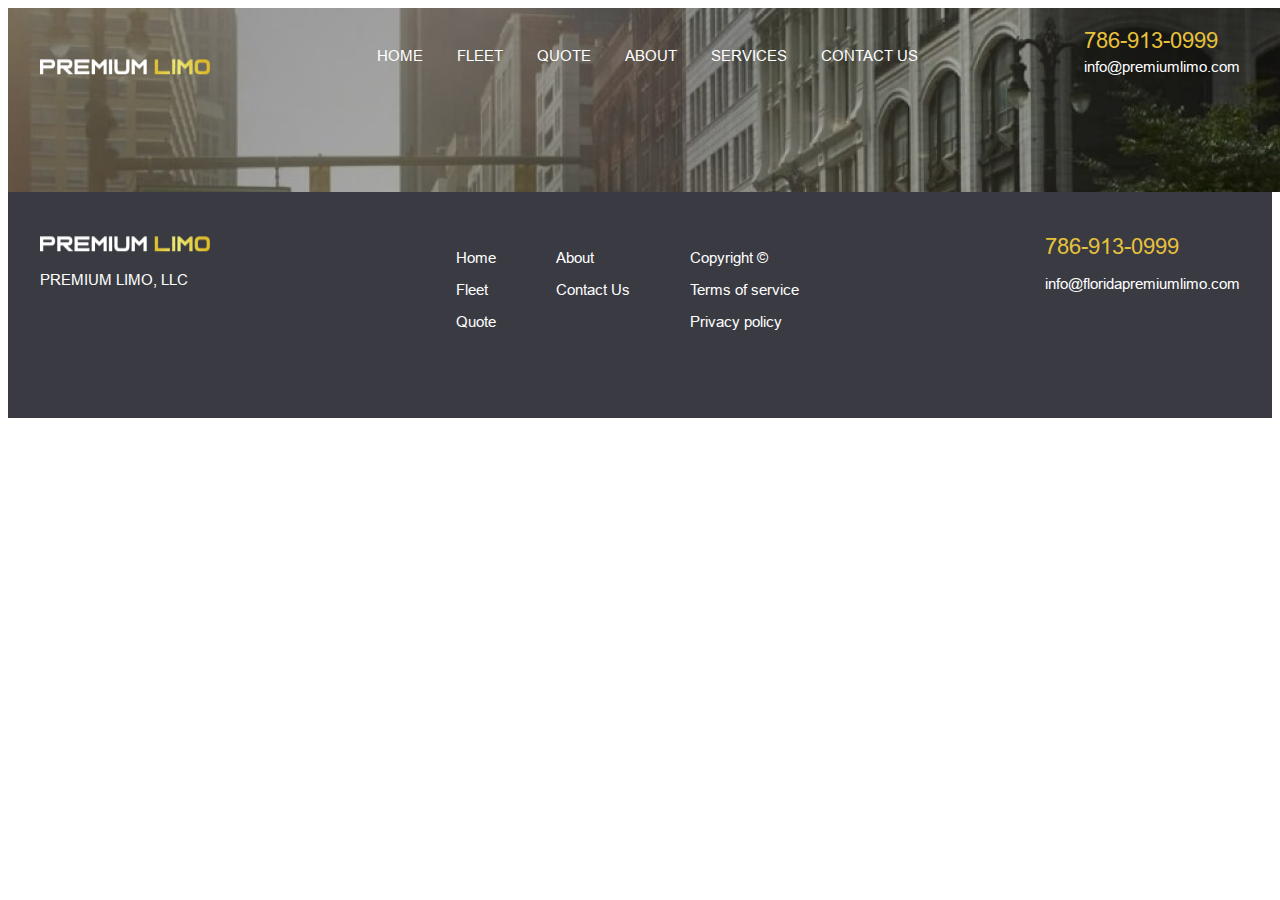
<file: index.html>
<!DOCTYPE html>
<html lang="en">

<head>
  <meta charset="UTF-8">
  <link rel="icon" href="/favicon.ico">
  <meta name="viewport" content="width=device-width, initial-scale=1.0">
  <title>Premium Limo</title>
  <script type="module" src="assets/app-deurCzEs.js"></script>
  <link rel="stylesheet" href="assets/mystyle.css">
</head>

<body>
  <div id="app" data-server-rendered="true"><!--[--><!--[-->
    <div class="header_bg desktop" style="--2b8b0ad8:859px;" data-v-28f15cf4=""><img src="images/hero.jpg"
        data-v-28f15cf4=""></div>
    <header class="app_header desktop" style="--2b8b0ad8:859px;" data-v-28f15cf4="">
      <div class="header_toolbar" data-v-28f15cf4="">
        <div class="app_logo" data-v-28f15cf4=""><img src="images/logo1.png" data-v-28f15cf4=""></div>
        <nav class="app_nav arial_text" data-v-28f15cf4=""><!--[-->
          <p data-v-28f15cf4=""><a href="index.html" class="app_nav__link active" data-v-28f15cf4="">Home</a></p>
          <p data-v-28f15cf4=""><a href="fleet.html" class="app_nav__link" data-v-28f15cf4="">Fleet</a></p>
          <p data-v-28f15cf4=""><a href="quote.html" class="app_nav__link" data-v-28f15cf4="">Quote</a></p>
          <p data-v-28f15cf4=""><a href="about.html" class="app_nav__link" data-v-28f15cf4="">About</a></p>
          <p data-v-28f15cf4=""><a href="services.html" class="app_nav__link" data-v-28f15cf4="">Services</a></p>
          <p data-v-28f15cf4=""><a href="contact-us.html" class="app_nav__link" data-v-28f15cf4="">Contact Us</a></p>
          <!--]-->
        </nav>
        <div class="contact_header arial_text" data-v-28f15cf4="">
          <p data-v-28f15cf4="">786-913-0999</p>
          <p data-v-28f15cf4="">info@premiumlimo.com</p>
        </div>
      </div>
      <div class="app_hero" data-v-28f15cf4="" data-v-ad088ea8="">
        <div class="hero_text" data-v-ad088ea8="">
          <h3 class="arial_text hero_title" data-v-ad088ea8=""><span class="cas_text" data-v-ad088ea8="">Premium</span>
            Transportation Services </h3>
          <p class="stolzl_mid inner_text" data-v-ad088ea8="">Get a Quote</p>
          <div class="text_div" data-v-ad088ea8=""></div>
          <p class="stolzl_mid inner_text" data-v-ad088ea8="">Learn More</p>
          <div class="text_div" data-v-ad088ea8=""></div>
        </div>
      </div>
    </header><!--]--><!--[-->
    <header class="app_header mobile" data-v-cbff7471="">
      <div class="drawer_icon" data-v-cbff7471=""><svg xmlns="http://www.w3.org/2000/svg" height="24px"
          viewBox="0 0 24 24" width="24px" fill="#000000" data-v-cbff7471="">
          <path d="M0 0h24v24H0z" fill="none" data-v-cbff7471=""></path>
          <path d="M3 18h18v-2H3v2zm0-5h18v-2H3v2zm0-7v2h18V6H3z" data-v-cbff7471=""></path>
        </svg></div>
      <div data-v-cbff7471=""><img class="app_logo" src="images/logo1.png" data-v-cbff7471=""></div>
    </header><!----><!--]-->
    <main>
      <div class="app_hero mobile" data-v-ad088ea8="">
        <div class="hero_text" data-v-ad088ea8="">
          <h3 class="arial_text hero_title" data-v-ad088ea8=""><span class="cas_text" data-v-ad088ea8="">Premium</span>
            Transportation Services </h3>
          <p class="stolzl_mid inner_text" data-v-ad088ea8="">Get a Quote</p>
          <div class="text_div" data-v-ad088ea8=""></div>
          <p class="stolzl_mid inner_text" data-v-ad088ea8="">Learn More</p>
          <div class="text_div" data-v-ad088ea8=""></div>
        </div>
      </div>
      <div class="section1 cas_text">
        <div class="section_container">
          <div class="column">
            <h4 class="sub_text">WE OFFER YOU AN EXCLUSIVE, EXECUTIVE EXPERIENCE</h4>
            <h2 class="head_text">WITH THE MOST SUITABLE RATES AND EXCEPTIONAL SERVICE</h2>
          </div>
          <div class="info_img"><img src="images/info1.png"></div>
        </div>
        <div class="section_container reverse_section">
          <div class="info_img"><img src="images/info2.png"></div>
          <div class="column">
            <p class="info stolzl_book"><span class="info_header stolzl_mid">TRUSTED, PREMIUM SERVICE with PREMIUM NEW
                CARS.</span><br> When it comes to choosing an excotic car we provide you with first class service.
              FLORIDA PREMIUM LIMO provides exceptional customer service and cost-effective on the finest quality, and
              elite brand fleet. We offer appropriate prices on all Premium cars. </p>
            <div class="quoter">
              <p class="stolzl_mid inner_text">Get a Quote</p>
              <div class="text_div"></div>
              <p class="stolzl_mid inner_text">Learn More</p>
              <div class="text_div"></div>
            </div>
          </div>
        </div>
      </div>
      <div class="section2" data-v-e1d763df="">
        <h3 class="section_header cas_text" data-v-e1d763df="">Our Services</h3>
        <div class="service_list" data-v-e1d763df="">
          <div class="service_box" data-v-e1d763df="">
            <p class="service_item stolzl_mid" data-v-e1d763df="">Airport limo service</p>
            <p class="service_item stolzl_mid" data-v-e1d763df="">Private transportation</p>
            <p class="service_item stolzl_mid" data-v-e1d763df="">Corporate transportation service</p>
          </div>
          <div class="service_box" data-v-e1d763df="">
            <p class="service_item stolzl_mid" data-v-e1d763df="">Hourly and daily service</p>
            <p class="service_item stolzl_mid" data-v-e1d763df="">Long distance service</p>
            <p class="service_item stolzl_mid" data-v-e1d763df="">14 passengers van service</p>
          </div>
          <div class="service_box" data-v-e1d763df="">
            <p class="service_item stolzl_mid" data-v-e1d763df="">Female drive service</p>
            <p class="service_item stolzl_mid" data-v-e1d763df="">Orlando — Miami limo service</p>
            <p class="service_item stolzl_mid" data-v-e1d763df="">Miami — Key West Transportation Service</p>
          </div>
        </div>
      </div>
      <div class="section3" data-v-08c3835b="">
        <div class="section_container" data-v-08c3835b="">
          <div class="column" data-v-08c3835b="">
            <h4 class="head_text cas_text" data-v-08c3835b="">PROFESSIONAL CHAUFFEUR</h4>
            <p class="info stolzl_book" data-v-08c3835b=""> Renting a chauffeur driven car can give your journey an
              ultimate upgrade, whether you’re traveling for business or pleasure. </p>
            <div class="quoter" data-v-08c3835b="">
              <p class="stolzl_mid inner_text" data-v-08c3835b="">Get a Quote</p>
              <div class="text_div" data-v-08c3835b=""></div>
              <p class="stolzl_mid inner_text" data-v-08c3835b="">Learn More</p>
              <div class="text_div" data-v-08c3835b=""></div>
            </div>
          </div>
          <div class="info_img" data-v-08c3835b=""><img src="images/feature1.png" data-v-08c3835b=""></div>
        </div>
        <div class="section_container reverse_section" data-v-08c3835b="">
          <div class="info_img" data-v-08c3835b=""><img src="images/feature2.png" data-v-08c3835b=""></div>
          <div class="column" data-v-08c3835b="">
            <h4 class="head_text cas_text" data-v-08c3835b="">PREMIUM COMFORT</h4>
            <p class="info stolzl_book" data-v-08c3835b=""> There is no expectation left unfulfilled. With unmatched
              interior, prestige and extraordinary amenities our premium black cars are equipped with a variety of
              available options. FLORIDA PREMIUM LIMO has luxurious leather interiors. Additional features include a CD
              Sound System, Flat Screen TV &amp; DVD and tinted windows for privacy. </p>
            <div class="quoter" data-v-08c3835b="">
              <p class="stolzl_mid inner_text" data-v-08c3835b="">Get a Quote</p>
              <div class="text_div" data-v-08c3835b=""></div>
              <p class="stolzl_mid inner_text" data-v-08c3835b="">Learn More</p>
              <div class="text_div" data-v-08c3835b=""></div>
            </div>
          </div>
        </div>
      </div>
      <div class="section4" data-v-e67e0b26="">
        <h3 class="cas_text head_text" data-v-e67e0b26="">PASSENGER SAFETY IS OUR PRIORITY</h3>
        <p class="stolzl_book info" data-v-e67e0b26="">We always have clean vehicles and we are taking extra steps to
          make sure that all interior surfaces are being thoroughly cleaned with proper sanitization. All our drivers
          wear masks and each car has hand sanitizer.</p>
      </div>
    </main><!--[-->
    <div class="app_footer__bg" data-v-470f6b26=""></div>
    <div class="app_footer" data-v-470f6b26="">
      <div class="app_footer__inner" data-v-470f6b26="">
        <div class="logo_side" data-v-470f6b26=""><img src="images/logo1.png" data-v-470f6b26="">
          <p class="arial_text" data-v-470f6b26="">PREMIUM LIMO, LLC</p>
        </div>
        <div class="footer_links" data-v-470f6b26="">
          <p class="fl" data-v-470f6b26="">Home</p>
          <p class="fl" data-v-470f6b26="">Fleet</p>
          <p class="fl" data-v-470f6b26="">Quote</p>
        </div>
        <div class="footer_links" data-v-470f6b26="">
          <p class="fl" data-v-470f6b26="">About</p>
          <p class="fl" data-v-470f6b26="">Contact Us</p>
        </div>
        <div class="footer_links" data-v-470f6b26="">
          <p class="fl" data-v-470f6b26="">Copyright ©</p>
          <p class="fl" data-v-470f6b26="">Terms of service</p>
          <p class="fl" data-v-470f6b26="">Privacy policy</p>
        </div>
        <div class="footer_links footer_contact" data-v-470f6b26="">
          <p class="fl" data-v-470f6b26="">786-913-0999</p>
          <p class="fl" data-v-470f6b26="">info@floridapremiumlimo.com</p>
        </div>
      </div>
    </div><!--]--><!--]-->
  </div>


</body>

</html>
</file>
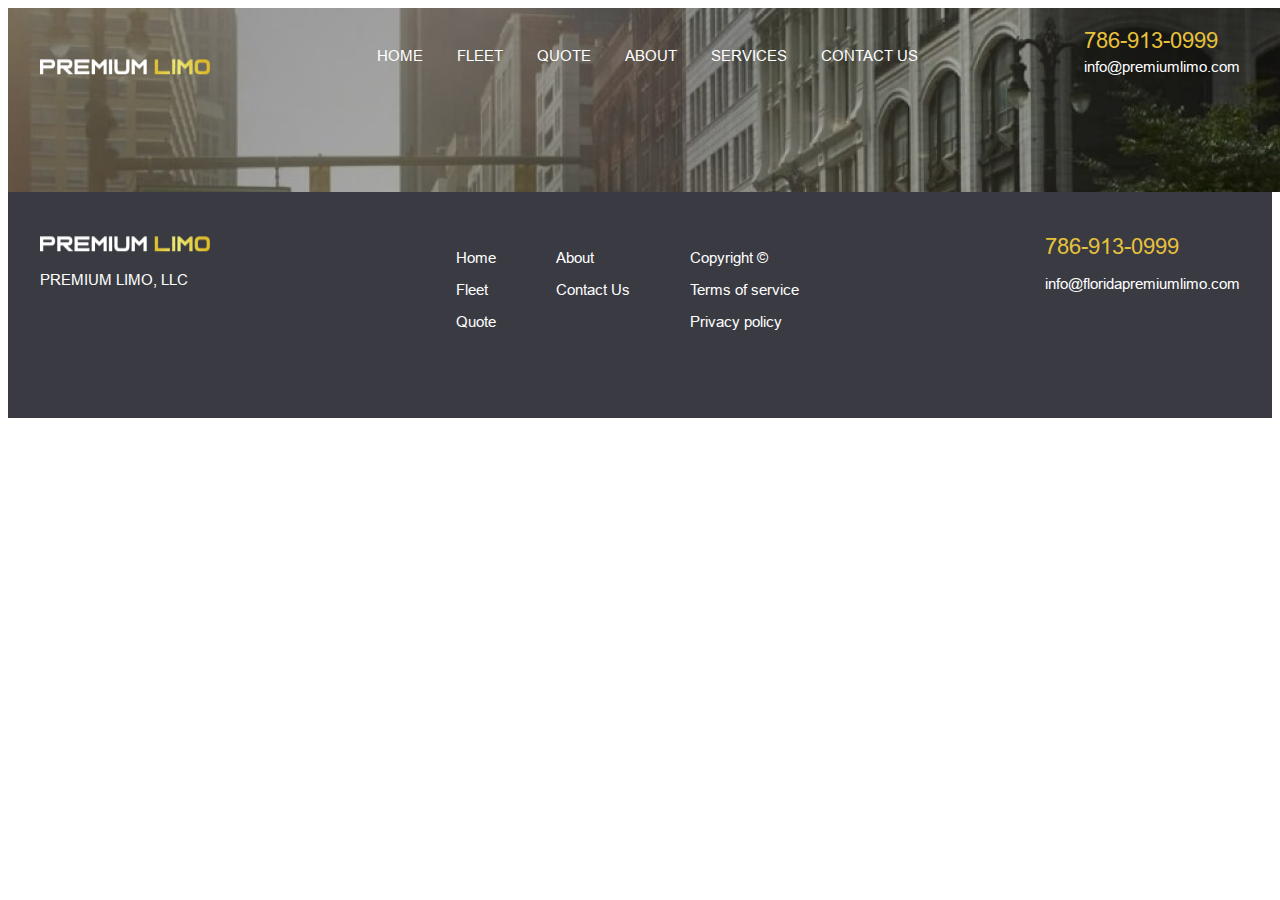
<file: about.html>
<!DOCTYPE html>
<html lang="en">

<head>
  <meta charset="UTF-8">
  <link rel="icon" href="/favicon.ico">
  <meta name="viewport" content="width=device-width, initial-scale=1.0">
  <title>Premium Limo</title>
  <script type="module" src="assets/app-deurCzEs.js"></script>
  <link rel="stylesheet" href="assets/mystyle.css">
</head>

<body>
  <div id="app" data-server-rendered="true"><!--[--><!--[-->
    <div class="header_bg desktop" style="--2b8b0ad8:184.31px;" data-v-28f15cf4=""><img src="images/hero.jpg"
        data-v-28f15cf4=""></div>
    <header class="app_header desktop shortened_header" style="--2b8b0ad8:184.31px;" data-v-28f15cf4="">
      <div class="header_toolbar" data-v-28f15cf4="">
        <div class="app_logo" data-v-28f15cf4=""><img src="images/logo1.png" data-v-28f15cf4=""></div>
        <nav class="app_nav arial_text" data-v-28f15cf4=""><!--[-->
          <p data-v-28f15cf4=""><a href="index.html" class="app_nav__link active" data-v-28f15cf4="">Home</a></p>
          <p data-v-28f15cf4=""><a href="fleet.html" class="app_nav__link" data-v-28f15cf4="">Fleet</a></p>
          <p data-v-28f15cf4=""><a href="quote.html" class="app_nav__link" data-v-28f15cf4="">Quote</a></p>
          <p data-v-28f15cf4=""><a href="about.html" class="app_nav__link" data-v-28f15cf4="">About</a></p>
          <p data-v-28f15cf4=""><a href="services.html" class="app_nav__link" data-v-28f15cf4="">Services</a></p>
          <p data-v-28f15cf4=""><a href="contact-us.html" class="app_nav__link" data-v-28f15cf4="">Contact Us</a></p>
          <!--]-->
        </nav>
        <div class="contact_header arial_text" data-v-28f15cf4="">
          <p data-v-28f15cf4="">786-913-0999</p>
          <p data-v-28f15cf4="">info@premiumlimo.com</p>
        </div>
      </div><!---->
    </header><!--]--><!--[-->
    <header class="app_header mobile" data-v-cbff7471="">
      <div class="drawer_icon" data-v-cbff7471=""><svg xmlns="http://www.w3.org/2000/svg" height="24px"
          viewBox="0 0 24 24" width="24px" fill="#000000" data-v-cbff7471="">
          <path d="M0 0h24v24H0z" fill="none" data-v-cbff7471=""></path>
          <path d="M3 18h18v-2H3v2zm0-5h18v-2H3v2zm0-7v2h18V6H3z" data-v-cbff7471=""></path>
        </svg></div>
      <div data-v-cbff7471=""><img class="app_logo" src="/images/logo1.png" data-v-cbff7471=""></div>
    </header><!----><!--]--><!--[-->
    <h4 class="app_bread cas_text" data-v-5146871e=""><span data-v-5146871e="">main /</span> about</h4>
    <div class="app_page" data-v-5146871e="">
      <h3 class="page_title cas_text" data-v-5146871e="">ABOUT US</h3>
      <div class="about_content" data-v-5146871e="">
        <p class="info" data-v-5146871e=""> At Limo Premium, we are dedicated to providing unparalleled luxury
          transportation services that redefine elegance and comfort. With a commitment to excellence and a passion for
          hospitality, we strive to exceed the expectations of our discerning clientele on every journey. </p>
        <h3 class="cas_text sub_text" data-v-5146871e="">Our Story</h3>
        <p class="info" data-v-5146871e=""> Established with a vision to elevate the standards of transportation, Limo
          Premium began its journey with a focus on delivering exceptional service and attention to detail. Since our
          inception, we have steadily grown to become a trusted name in the industry, known for our reliability,
          professionalism, and dedication to customer satisfaction. </p>
        <h3 class="cas_text sub_text" data-v-5146871e="">Our Mission</h3>
        <p class="info" data-v-5146871e=""> Our mission at Limo Premium is simple: to provide our clients with a
          seamless and memorable transportation experience that reflects sophistication, luxury, and style. We aim to be
          more than just a transportation provider; we aspire to be your trusted partner in every journey, ensuring
          comfort, convenience, and peace of mind at every turn. </p>
        <h3 class="cas_text sub_text" data-v-5146871e="">What Sets Us Apart</h3>
        <p class="info" data-v-5146871e=""> At Limo Premium, we differentiate ourselves through our unwavering
          commitment to excellence in every aspect of our service. From our meticulously maintained fleet of luxury
          vehicles to our team of experienced chauffeurs and dedicated customer support, we prioritize quality, safety,
          and customer satisfaction above all else. </p>
        <h3 class="cas_text sub_text" data-v-5146871e="">Our Services</h3>
        <p class="info" data-v-5146871e=""> Whether you're traveling for business or pleasure, Limo Premium offers a
          comprehensive range of transportation solutions tailored to meet your needs. From airport transfers and
          corporate events to weddings, special occasions, and leisure travel, we provide personalized service designed
          to exceed your expectations. </p>
        <h3 class="cas_text sub_text" data-v-5146871e="">Why Choose Limo Premium</h3>
        <ul class="info" data-v-5146871e="">
          <li data-v-5146871e=""> Luxurious Fleet: Our fleet features a diverse selection of luxury vehicles,
            meticulously maintained to ensure comfort, style, and reliability. </li>
          <li data-v-5146871e=""> Professional Chauffeurs: Our experienced chauffeurs are highly trained, courteous, and
            dedicated to providing a seamless and enjoyable travel experience. </li>
          <li data-v-5146871e=""> Personalized Service: We understand that every journey is unique, which is why we
            tailor our services to meet your specific requirements, preferences, and schedules. </li>
          <li data-v-5146871e=""> 24/7 Support: Our dedicated customer support team is available around the clock to
            assist you with any inquiries, reservations, or special requests. </li>
        </ul>
        <h3 class="cas_text sub_text" data-v-5146871e="">Experience the Difference</h3>
        <p class="info" data-v-5146871e=""> Discover the luxury and convenience of traveling with Limo Premium. Whether
          you're planning a business trip, special event, or leisure getaway, let us take care of your transportation
          needs with unmatched style, elegance, and professionalism. <br data-v-5146871e="">Contact us today to
          experience the Limo Premium difference and elevate your travel experience to new heights of luxury and
          comfort. </p>
      </div>
    </div><!--]--><!--[-->
    <div class="app_footer__bg" data-v-470f6b26=""></div>
    <div class="app_footer" data-v-470f6b26="">
      <div class="app_footer__inner" data-v-470f6b26="">
        <div class="logo_side" data-v-470f6b26=""><img src="/images/logo1.png" data-v-470f6b26="">
          <p class="arial_text" data-v-470f6b26="">PREMIUM LIMO, LLC</p>
        </div>
        <div class="footer_links" data-v-470f6b26="">
          <p class="fl" data-v-470f6b26="">Home</p>
          <p class="fl" data-v-470f6b26="">Fleet</p>
          <p class="fl" data-v-470f6b26="">Quote</p>
        </div>
        <div class="footer_links" data-v-470f6b26="">
          <p class="fl" data-v-470f6b26="">About</p>
          <p class="fl" data-v-470f6b26="">Contact Us</p>
        </div>
        <div class="footer_links" data-v-470f6b26="">
          <p class="fl" data-v-470f6b26="">Copyright ©</p>
          <p class="fl" data-v-470f6b26="">Terms of service</p>
          <p class="fl" data-v-470f6b26="">Privacy policy</p>
        </div>
        <div class="footer_links footer_contact" data-v-470f6b26="">
          <p class="fl" data-v-470f6b26="">786-913-0999</p>
          <p class="fl" data-v-470f6b26="">info@floridapremiumlimo.com</p>
        </div>
      </div>
    </div><!--]--><!--]-->
  </div>


</body>

</html>
</file>
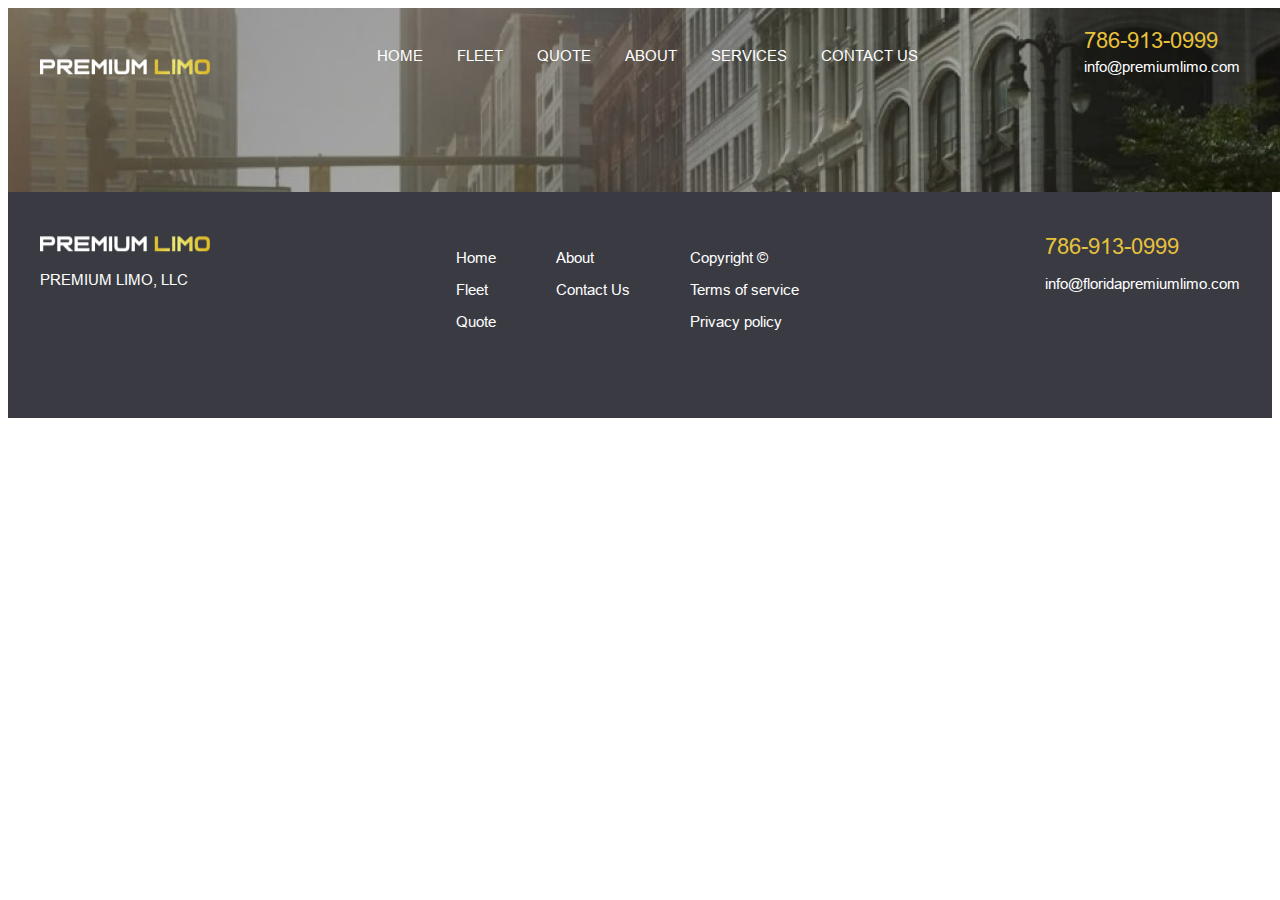
<file: contact-us.html>
<!DOCTYPE html>
<html lang="en">

<head>
  <meta charset="UTF-8">
  <link rel="icon" href="/favicon.ico">
  <meta name="viewport" content="width=device-width, initial-scale=1.0">
  <title>Premium Limo</title>
  <script type="module" src="assets/app-deurCzEs.js"></script>
  <link rel="stylesheet" href="assets/mystyle.css">
</head>

<body>
  <div id="app" data-server-rendered="true"><!--[--><!--[-->
    <div class="header_bg desktop" style="--2b8b0ad8:184.31px;" data-v-28f15cf4=""><img src="images/hero.jpg"
        data-v-28f15cf4=""></div>
    <header class="app_header desktop shortened_header" style="--2b8b0ad8:184.31px;" data-v-28f15cf4="">
      <div class="header_toolbar" data-v-28f15cf4="">
        <div class="app_logo" data-v-28f15cf4=""><img src="images/logo1.png" data-v-28f15cf4=""></div>
        <nav class="app_nav arial_text" data-v-28f15cf4=""><!--[-->
          <p data-v-28f15cf4=""><a href="index.html" class="app_nav__link active" data-v-28f15cf4="">Home</a></p>
          <p data-v-28f15cf4=""><a href="fleet.html" class="app_nav__link" data-v-28f15cf4="">Fleet</a></p>
          <p data-v-28f15cf4=""><a href="quote.html" class="app_nav__link" data-v-28f15cf4="">Quote</a></p>
          <p data-v-28f15cf4=""><a href="about.html" class="app_nav__link" data-v-28f15cf4="">About</a></p>
          <p data-v-28f15cf4=""><a href="services.html" class="app_nav__link" data-v-28f15cf4="">Services</a></p>
          <p data-v-28f15cf4=""><a href="contact-us.html" class="app_nav__link" data-v-28f15cf4="">Contact Us</a></p>
          <!--]-->
        </nav>
        <div class="contact_header arial_text" data-v-28f15cf4="">
          <p data-v-28f15cf4="">786-913-0999</p>
          <p data-v-28f15cf4="">info@premiumlimo.com</p>
        </div>
      </div><!---->
    </header><!--]--><!--[-->
    <header class="app_header mobile" data-v-cbff7471="">
      <div class="drawer_icon" data-v-cbff7471=""><svg xmlns="http://www.w3.org/2000/svg" height="24px"
          viewBox="0 0 24 24" width="24px" fill="#000000" data-v-cbff7471="">
          <path d="M0 0h24v24H0z" fill="none" data-v-cbff7471=""></path>
          <path d="M3 18h18v-2H3v2zm0-5h18v-2H3v2zm0-7v2h18V6H3z" data-v-cbff7471=""></path>
        </svg></div>
      <div data-v-cbff7471=""><img class="app_logo" src="images/logo1.png" data-v-cbff7471=""></div>
    </header><!----><!--]-->
    <main data-v-77b6ccca="">
      <h4 class="app_bread cas_text" data-v-77b6ccca=""><span data-v-77b6ccca="">main /</span> contact</h4>
      <div class="app_page contact_page" data-v-77b6ccca="">
        <h3 class="page_title cas_text" data-v-77b6ccca="">CONTACT</h3>
        <div class="contact_list" data-v-77b6ccca=""><!--[-->
          <div class="contact_box" data-v-77b6ccca="">
            <p class="contact_label cas_text" data-v-77b6ccca="">phone</p>
            <p class="contact_value stolzl_book" data-v-77b6ccca="">786-913-0999</p>
          </div>
          <div class="contact_box" data-v-77b6ccca="">
            <p class="contact_label cas_text" data-v-77b6ccca="">e-mail</p>
            <p class="contact_value stolzl_book" data-v-77b6ccca="">info@floridapremiumlimo.com</p>
          </div>
          <div class="contact_box" data-v-77b6ccca="">
            <p class="contact_label cas_text" data-v-77b6ccca="">address</p>
            <p class="contact_value stolzl_book" data-v-77b6ccca="">17070 COLLINS AVENUE, SUITE 262, SUNNY ISLES BEACH,
              FL, 33160</p>
          </div><!--]-->
        </div>
        <div class="contact_map" data-v-77b6ccca=""><img src="images/map.png" data-v-77b6ccca=""></div>
        <div class="contact_form" data-v-77b6ccca="">
          <h3 class="form_header cas_text" data-v-77b6ccca="">You Have Questions?</h3>
          <form class="form_main" data-v-77b6ccca="">
            <div class="form_input" data-v-77b6ccca="" style="--3ddbfb12:32.8%;--3ddbfb30:66px;--412e4c74:240px;"
              data-v-78235827="">
              <p class="stolzl_book label" data-v-78235827="">Your name</p><input data-v-78235827="">
            </div>
            <div class="form_input" data-v-77b6ccca="" style="--3ddbfb12:32.8%;--3ddbfb30:66px;--412e4c74:240px;"
              data-v-78235827="">
              <p class="stolzl_book label" data-v-78235827="">E-mail</p><input data-v-78235827="">
            </div>
            <div class="form_input" data-v-77b6ccca="" style="--3ddbfb12:32.8%;--3ddbfb30:66px;--412e4c74:240px;"
              data-v-78235827="">
              <p class="stolzl_book label" data-v-78235827="">Phone number</p><input data-v-78235827="">
            </div>
            <div class="form_input" data-v-77b6ccca="" style="--3ddbfb12:100%;--3ddbfb30:66px;--412e4c74:240px;"
              data-v-78235827="">
              <p class="stolzl_book label" data-v-78235827="">Message</p><textarea data-v-78235827=""></textarea>
            </div>
          </form>
        </div>
      </div>
    </main><!--[-->
    <div class="app_footer__bg" data-v-470f6b26=""></div>
    <div class="app_footer" data-v-470f6b26="">
      <div class="app_footer__inner" data-v-470f6b26="">
        <div class="logo_side" data-v-470f6b26=""><img src="images/logo1.png" data-v-470f6b26="">
          <p class="arial_text" data-v-470f6b26="">PREMIUM LIMO, LLC</p>
        </div>
        <div class="footer_links" data-v-470f6b26="">
          <p class="fl" data-v-470f6b26="">Home</p>
          <p class="fl" data-v-470f6b26="">Fleet</p>
          <p class="fl" data-v-470f6b26="">Quote</p>
        </div>
        <div class="footer_links" data-v-470f6b26="">
          <p class="fl" data-v-470f6b26="">About</p>
          <p class="fl" data-v-470f6b26="">Contact Us</p>
        </div>
        <div class="footer_links" data-v-470f6b26="">
          <p class="fl" data-v-470f6b26="">Copyright ©</p>
          <p class="fl" data-v-470f6b26="">Terms of service</p>
          <p class="fl" data-v-470f6b26="">Privacy policy</p>
        </div>
        <div class="footer_links footer_contact" data-v-470f6b26="">
          <p class="fl" data-v-470f6b26="">786-913-0999</p>
          <p class="fl" data-v-470f6b26="">info@floridapremiumlimo.com</p>
        </div>
      </div>
    </div><!--]--><!--]-->
  </div>


</body>

</html>
</file>
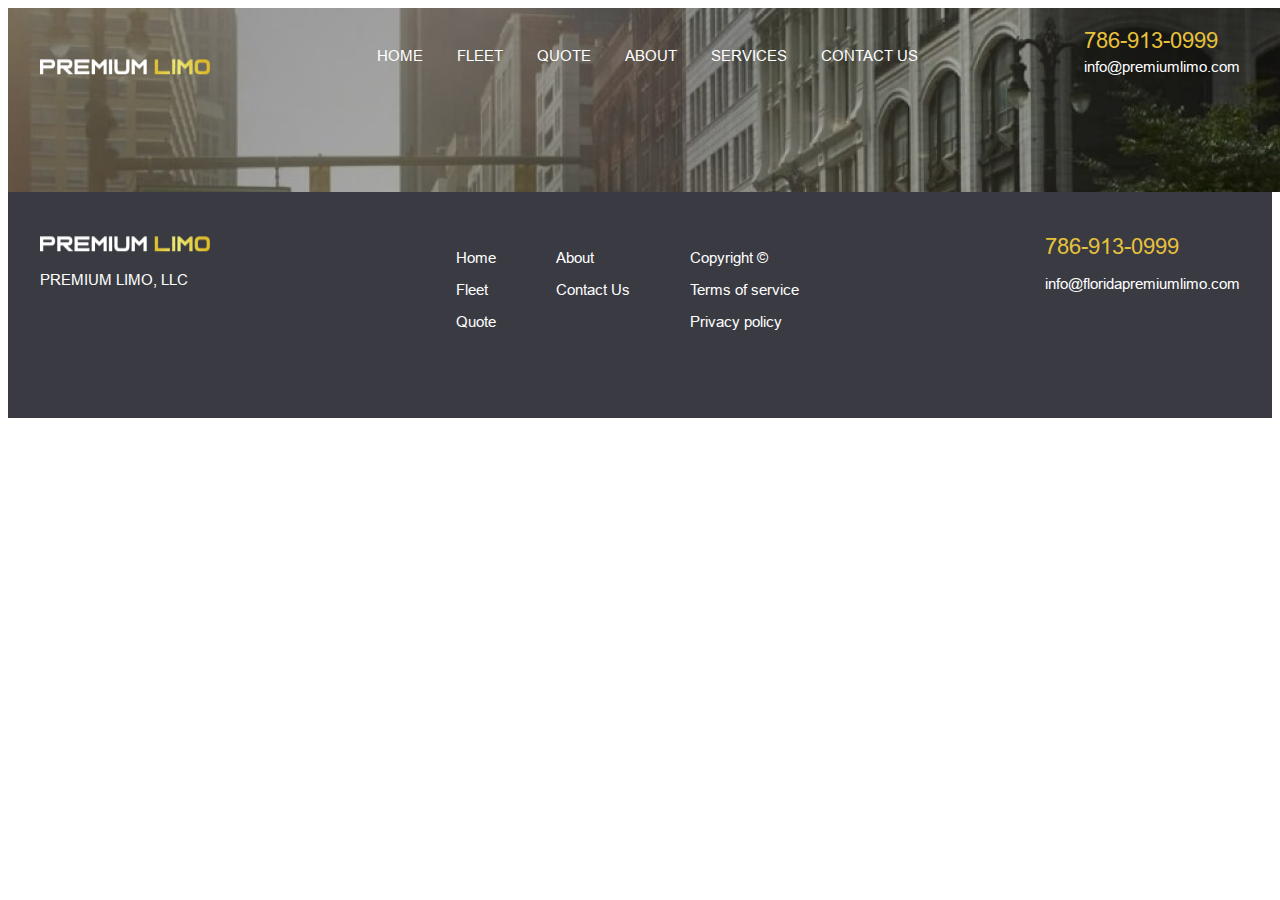
<file: fleet.html>
<!DOCTYPE html>
<html lang="en">

<head>
  <meta charset="UTF-8">
  <link rel="icon" href="/favicon.ico">
  <meta name="viewport" content="width=device-width, initial-scale=1.0">
  <title>Premium Limo</title>
  <script type="module" src="assets/app-deurCzEs.js"></script>
  <link rel="stylesheet" href="assets/mystyle.css">
</head>

<body>
  <div id="app" data-server-rendered="true"><!--[--><!--[-->
    <div class="header_bg desktop" style="--2b8b0ad8:184.31px;" data-v-28f15cf4=""><img src="images/hero.jpg"
        data-v-28f15cf4=""></div>
    <header class="app_header desktop shortened_header" style="--2b8b0ad8:184.31px;" data-v-28f15cf4="">
      <div class="header_toolbar" data-v-28f15cf4="">
        <div class="app_logo" data-v-28f15cf4=""><img src="images/logo1.png" data-v-28f15cf4=""></div>
        <nav class="app_nav arial_text" data-v-28f15cf4=""><!--[-->
          <p data-v-28f15cf4=""><a href="index.html" class="app_nav__link active" data-v-28f15cf4="">Home</a></p>
          <p data-v-28f15cf4=""><a href="fleet.html" class="app_nav__link" data-v-28f15cf4="">Fleet</a></p>
          <p data-v-28f15cf4=""><a href="quote.html" class="app_nav__link" data-v-28f15cf4="">Quote</a></p>
          <p data-v-28f15cf4=""><a href="about.html" class="app_nav__link" data-v-28f15cf4="">About</a></p>
          <p data-v-28f15cf4=""><a href="services.html" class="app_nav__link" data-v-28f15cf4="">Services</a></p>
          <p data-v-28f15cf4=""><a href="contact-us.html" class="app_nav__link" data-v-28f15cf4="">Contact Us</a></p>
          <!--]-->
        </nav>
        <div class="contact_header arial_text" data-v-28f15cf4="">
          <p data-v-28f15cf4="">786-913-0999</p>
          <p data-v-28f15cf4="">info@premiumlimo.com</p>
        </div>
      </div><!---->
    </header><!--]--><!--[-->
    <header class="app_header mobile" data-v-cbff7471="">
      <div class="drawer_icon" data-v-cbff7471=""><svg xmlns="http://www.w3.org/2000/svg" height="24px"
          viewBox="0 0 24 24" width="24px" fill="#000000" data-v-cbff7471="">
          <path d="M0 0h24v24H0z" fill="none" data-v-cbff7471=""></path>
          <path d="M3 18h18v-2H3v2zm0-5h18v-2H3v2zm0-7v2h18V6H3z" data-v-cbff7471=""></path>
        </svg></div>
      <div data-v-cbff7471=""><img class="app_logo" src="images/logo1.png" data-v-cbff7471=""></div>
    </header><!----><!--]-->
    <main data-v-378aed2e="">
      <h4 class="app_bread cas_text" data-v-378aed2e=""><span data-v-378aed2e="">main /</span> fleet</h4>
      <div class="app_page" data-v-378aed2e="">
        <h3 class="page_title cas_text" data-v-378aed2e="">FLEET</h3>
        <div class="fleet" data-v-378aed2e=""><!--[-->
          <div class="fleet_box" data-v-378aed2e="">
            <div class="flt_details" data-v-378aed2e="">
              <h3 class="flt_name stolzl_book" data-v-378aed2e="">PREMIUM SUV</h3>
              <h4 class="flt_model cas_text" data-v-378aed2e="">CADILLAC ESCALADE ESV</h4>
              <div class="flt_divider" data-v-378aed2e=""></div>
              <div class="flt_img" data-v-378aed2e=""><img src="images/flt1.png" data-v-378aed2e=""></div>
              <p class="flt_meta stolzl_book" data-v-378aed2e=""> Passengers: <span class="stolzl_mid"
                  data-v-378aed2e="">6</span></p>
              <p class="flt_meta stolzl_book" data-v-378aed2e=""> Suitcases: <span class="stolzl_mid"
                  data-v-378aed2e="">6</span></p>
            </div>
            <div class="flt_action" data-v-378aed2e="">
              <p class="stolzl_mid" data-v-378aed2e="">RESERVE NOW</p>
            </div>
          </div>
          <div class="fleet_box" data-v-378aed2e="">
            <div class="flt_details" data-v-378aed2e="">
              <h3 class="flt_name stolzl_book" data-v-378aed2e="">EXECUTIVE SUV</h3>
              <h4 class="flt_model cas_text" data-v-378aed2e="">MERCEDES GLS</h4>
              <div class="flt_divider" data-v-378aed2e=""></div>
              <div class="flt_img" data-v-378aed2e=""><img src="images/flt2.png" data-v-378aed2e=""></div>
              <p class="flt_meta stolzl_book" data-v-378aed2e=""> Passengers: <span class="stolzl_mid"
                  data-v-378aed2e="">6</span></p>
              <p class="flt_meta stolzl_book" data-v-378aed2e=""> Suitcases: <span class="stolzl_mid"
                  data-v-378aed2e="">6</span></p>
            </div>
            <div class="flt_action" data-v-378aed2e="">
              <p class="stolzl_mid" data-v-378aed2e="">RESERVE NOW</p>
            </div>
          </div>
          <div class="fleet_box" data-v-378aed2e="">
            <div class="flt_details" data-v-378aed2e="">
              <h3 class="flt_name stolzl_book" data-v-378aed2e="">PREMIUM SEDAN</h3>
              <h4 class="flt_model cas_text" data-v-378aed2e="">CADILLAC CT6 OR SIMILAR</h4>
              <div class="flt_divider" data-v-378aed2e=""></div>
              <div class="flt_img" data-v-378aed2e=""><img src="images/flt3.png" data-v-378aed2e=""></div>
              <p class="flt_meta stolzl_book" data-v-378aed2e=""> Passengers: <span class="stolzl_mid"
                  data-v-378aed2e="">1-3</span></p>
              <p class="flt_meta stolzl_book" data-v-378aed2e=""> Suitcases: <span class="stolzl_mid"
                  data-v-378aed2e="">2</span></p>
            </div>
            <div class="flt_action" data-v-378aed2e="">
              <p class="stolzl_mid" data-v-378aed2e="">RESERVE NOW</p>
            </div>
          </div>
          <div class="fleet_box" data-v-378aed2e="">
            <div class="flt_details" data-v-378aed2e="">
              <h3 class="flt_name stolzl_book" data-v-378aed2e="">EXECUTIVE SEDAN</h3>
              <h4 class="flt_model cas_text" data-v-378aed2e="">BMW X1</h4>
              <div class="flt_divider" data-v-378aed2e=""></div>
              <div class="flt_img" data-v-378aed2e=""><img src="images/flt4.png" data-v-378aed2e=""></div>
              <p class="flt_meta stolzl_book" data-v-378aed2e=""> Passengers: <span class="stolzl_mid"
                  data-v-378aed2e="">1-3</span></p>
              <p class="flt_meta stolzl_book" data-v-378aed2e=""> Suitcases: <span class="stolzl_mid"
                  data-v-378aed2e="">4</span></p>
            </div>
            <div class="flt_action" data-v-378aed2e="">
              <p class="stolzl_mid" data-v-378aed2e="">RESERVE NOW</p>
            </div>
          </div>
          <div class="fleet_box" data-v-378aed2e="">
            <div class="flt_details" data-v-378aed2e="">
              <h3 class="flt_name stolzl_book" data-v-378aed2e="">LIMOUSINE VAN</h3>
              <h4 class="flt_model cas_text" data-v-378aed2e="">MERCEDES SPRINTER OR SIMILAR</h4>
              <div class="flt_divider" data-v-378aed2e=""></div>
              <div class="flt_img" data-v-378aed2e=""><img src="images/flt5.png" data-v-378aed2e=""></div>
              <p class="flt_meta stolzl_book" data-v-378aed2e=""> Passengers: <span class="stolzl_mid"
                  data-v-378aed2e="">11-14</span></p>
              <p class="flt_meta stolzl_book" data-v-378aed2e=""> Suitcases: <span class="stolzl_mid"
                  data-v-378aed2e="">8</span></p>
            </div>
            <div class="flt_action" data-v-378aed2e="">
              <p class="stolzl_mid" data-v-378aed2e="">RESERVE NOW</p>
            </div>
          </div>
          <div class="fleet_box" data-v-378aed2e="">
            <div class="flt_details" data-v-378aed2e="">
              <h3 class="flt_name stolzl_book" data-v-378aed2e="">EXECUTIVE VAN</h3>
              <h4 class="flt_model cas_text" data-v-378aed2e="">FORD TRANSIT VAN</h4>
              <div class="flt_divider" data-v-378aed2e=""></div>
              <div class="flt_img" data-v-378aed2e=""><img src="images/flt6.png" data-v-378aed2e=""></div>
              <p class="flt_meta stolzl_book" data-v-378aed2e=""> Passengers: <span class="stolzl_mid"
                  data-v-378aed2e="">7-14</span></p>
              <p class="flt_meta stolzl_book" data-v-378aed2e=""> Suitcases: <span class="stolzl_mid"
                  data-v-378aed2e="">14</span></p>
            </div>
            <div class="flt_action" data-v-378aed2e="">
              <p class="stolzl_mid" data-v-378aed2e="">RESERVE NOW</p>
            </div>
          </div>
          <div class="fleet_box" data-v-378aed2e="">
            <div class="flt_details" data-v-378aed2e="">
              <h3 class="flt_name stolzl_book" data-v-378aed2e="">SPECIALTY LIMOUSINE</h3>
              <h4 class="flt_model cas_text" data-v-378aed2e="">CADILLAC LIMOUSINE OR SIMILAR</h4>
              <div class="flt_divider" data-v-378aed2e=""></div>
              <div class="flt_img" data-v-378aed2e=""><img src="images/flt7.png" data-v-378aed2e=""></div>
              <p class="flt_meta stolzl_book" data-v-378aed2e=""> Passengers: <span class="stolzl_mid"
                  data-v-378aed2e="">up to 15</span></p>
              <p class="flt_meta stolzl_book" data-v-378aed2e=""> Suitcases: <span class="stolzl_mid"
                  data-v-378aed2e="">-</span></p>
            </div>
            <div class="flt_action" data-v-378aed2e="">
              <p class="stolzl_mid" data-v-378aed2e="">RESERVE NOW</p>
            </div>
          </div>
          <div class="fleet_box" data-v-378aed2e="">
            <div class="flt_details" data-v-378aed2e="">
              <h3 class="flt_name stolzl_book" data-v-378aed2e="">STRETCH LIMO</h3>
              <h4 class="flt_model cas_text" data-v-378aed2e="">MKT LIMOUSINE OR SIMILAR</h4>
              <div class="flt_divider" data-v-378aed2e=""></div>
              <div class="flt_img" data-v-378aed2e=""><img src="images/flt8.png" data-v-378aed2e=""></div>
              <p class="flt_meta stolzl_book" data-v-378aed2e=""> Passengers: <span class="stolzl_mid"
                  data-v-378aed2e="">6-10</span></p>
              <p class="flt_meta stolzl_book" data-v-378aed2e=""> Suitcases: <span class="stolzl_mid"
                  data-v-378aed2e="">-</span></p>
            </div>
            <div class="flt_action" data-v-378aed2e="">
              <p class="stolzl_mid" data-v-378aed2e="">RESERVE NOW</p>
            </div>
          </div>
          <div class="fleet_box" data-v-378aed2e="">
            <div class="flt_details" data-v-378aed2e="">
              <h3 class="flt_name stolzl_book" data-v-378aed2e="">MINIBUS</h3>
              <h4 class="flt_model cas_text" data-v-378aed2e="">FREIGHTLINER MINIBUS</h4>
              <div class="flt_divider" data-v-378aed2e=""></div>
              <div class="flt_img" data-v-378aed2e=""><img src="images/flt9.png" data-v-378aed2e=""></div>
              <p class="flt_meta stolzl_book" data-v-378aed2e=""> Passengers: <span class="stolzl_mid"
                  data-v-378aed2e="">24-38</span></p>
              <p class="flt_meta stolzl_book" data-v-378aed2e=""> Suitcases: <span class="stolzl_mid"
                  data-v-378aed2e="">25+</span></p>
            </div>
            <div class="flt_action" data-v-378aed2e="">
              <p class="stolzl_mid" data-v-378aed2e="">RESERVE NOW</p>
            </div>
          </div>
          <div class="fleet_box" data-v-378aed2e="">
            <div class="flt_details" data-v-378aed2e="">
              <h3 class="flt_name stolzl_book" data-v-378aed2e="">PARTY BUS</h3>
              <h4 class="flt_model cas_text" data-v-378aed2e="">PARTY BUS</h4>
              <div class="flt_divider" data-v-378aed2e=""></div>
              <div class="flt_img" data-v-378aed2e=""><img src="images/flt10.png" data-v-378aed2e=""></div>
              <p class="flt_meta stolzl_book" data-v-378aed2e=""> Passengers: <span class="stolzl_mid"
                  data-v-378aed2e="">30</span></p>
              <p class="flt_meta stolzl_book" data-v-378aed2e=""> Suitcases: <span class="stolzl_mid"
                  data-v-378aed2e="">-</span></p>
            </div>
            <div class="flt_action" data-v-378aed2e="">
              <p class="stolzl_mid" data-v-378aed2e="">RESERVE NOW</p>
            </div>
          </div>
          <div class="fleet_box" data-v-378aed2e="">
            <div class="flt_details" data-v-378aed2e="">
              <h3 class="flt_name stolzl_book" data-v-378aed2e="">EXECUTIVE MOTOR COACH</h3>
              <h4 class="flt_model cas_text" data-v-378aed2e="">MOTORCOACH</h4>
              <div class="flt_divider" data-v-378aed2e=""></div>
              <div class="flt_img" data-v-378aed2e=""><img src="images/flt11.png" data-v-378aed2e=""></div>
              <p class="flt_meta stolzl_book" data-v-378aed2e=""> Passengers: <span class="stolzl_mid"
                  data-v-378aed2e="">57</span></p>
              <p class="flt_meta stolzl_book" data-v-378aed2e=""> Suitcases: <span class="stolzl_mid"
                  data-v-378aed2e="">57+</span></p>
            </div>
            <div class="flt_action" data-v-378aed2e="">
              <p class="stolzl_mid" data-v-378aed2e="">RESERVE NOW</p>
            </div>
          </div><!--]-->
        </div>
      </div>
    </main><!--[-->
    <div class="app_footer__bg" data-v-470f6b26=""></div>
    <div class="app_footer" data-v-470f6b26="">
      <div class="app_footer__inner" data-v-470f6b26="">
        <div class="logo_side" data-v-470f6b26=""><img src="images/logo1.png" data-v-470f6b26="">
          <p class="arial_text" data-v-470f6b26="">PREMIUM LIMO, LLC</p>
        </div>
        <div class="footer_links" data-v-470f6b26="">
          <p class="fl" data-v-470f6b26="">Home</p>
          <p class="fl" data-v-470f6b26="">Fleet</p>
          <p class="fl" data-v-470f6b26="">Quote</p>
        </div>
        <div class="footer_links" data-v-470f6b26="">
          <p class="fl" data-v-470f6b26="">About</p>
          <p class="fl" data-v-470f6b26="">Contact Us</p>
        </div>
        <div class="footer_links" data-v-470f6b26="">
          <p class="fl" data-v-470f6b26="">Copyright ©</p>
          <p class="fl" data-v-470f6b26="">Terms of service</p>
          <p class="fl" data-v-470f6b26="">Privacy policy</p>
        </div>
        <div class="footer_links footer_contact" data-v-470f6b26="">
          <p class="fl" data-v-470f6b26="">786-913-0999</p>
          <p class="fl" data-v-470f6b26="">info@floridapremiumlimo.com</p>
        </div>
      </div>
    </div><!--]--><!--]-->
  </div>


</body>

</html>
</file>
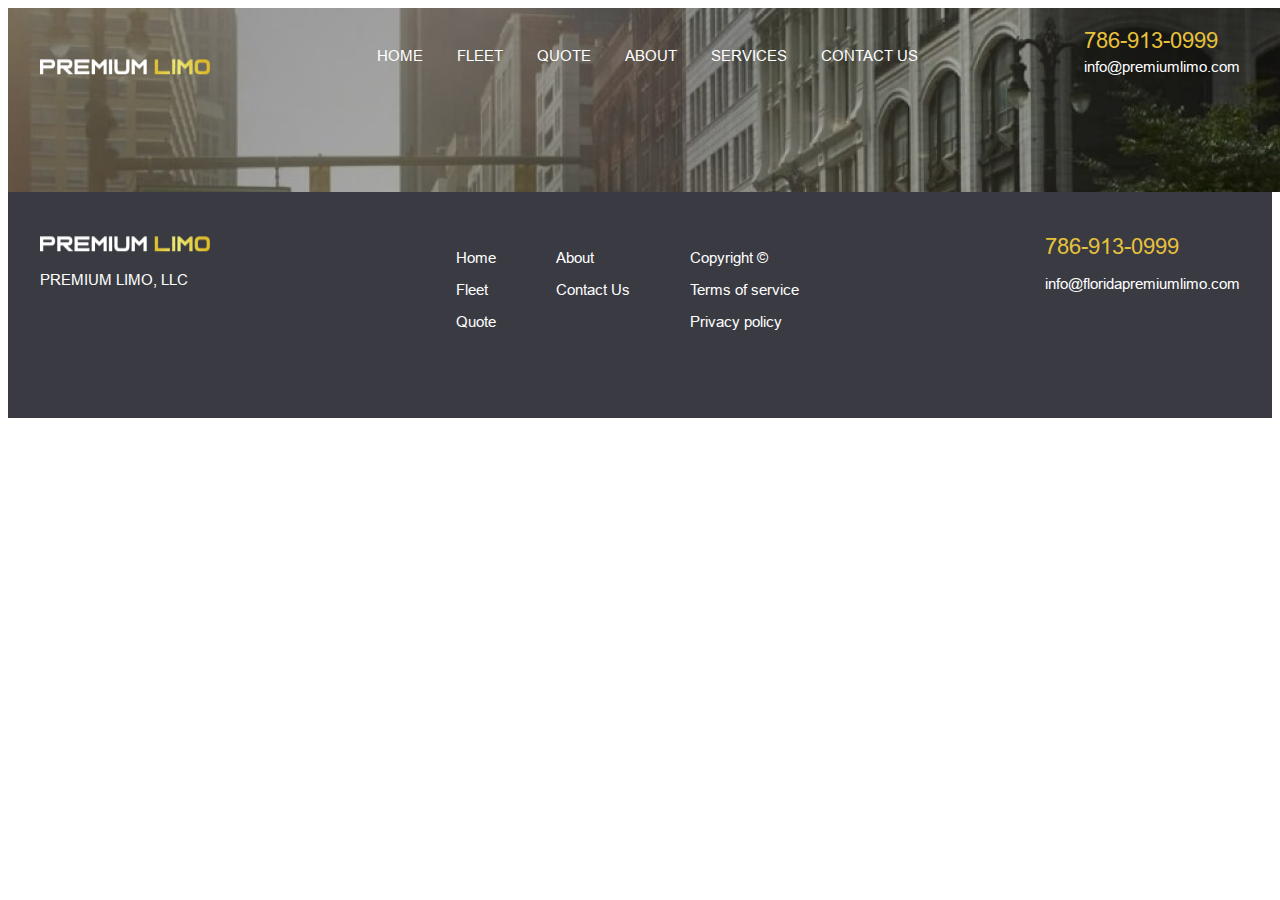
<file: quote.html>
<!DOCTYPE html>
<html lang="en">

<head>
  <meta charset="UTF-8">
  <link rel="icon" href="/favicon.ico">
  <meta name="viewport" content="width=device-width, initial-scale=1.0">
  <title>Premium Limo</title>
  <script type="module" src="assets/app-deurCzEs.js"></script>
  <link rel="stylesheet" href="assets/mystyle.css">
</head>

<body>
  <div id="app" data-server-rendered="true"><!--[--><!--[-->
    <div class="header_bg desktop" style="--2b8b0ad8:184.31px;" data-v-28f15cf4=""><img src="images/hero.jpg"
        data-v-28f15cf4=""></div>
    <header class="app_header desktop shortened_header" style="--2b8b0ad8:184.31px;" data-v-28f15cf4="">
      <div class="header_toolbar" data-v-28f15cf4="">
        <div class="app_logo" data-v-28f15cf4=""><img src="images/logo1.png" data-v-28f15cf4=""></div>
        <nav class="app_nav arial_text" data-v-28f15cf4=""><!--[-->
          <p data-v-28f15cf4=""><a href="index.html" class="app_nav__link active" data-v-28f15cf4="">Home</a></p>
          <p data-v-28f15cf4=""><a href="fleet.html" class="app_nav__link" data-v-28f15cf4="">Fleet</a></p>
          <p data-v-28f15cf4=""><a href="quote.html" class="app_nav__link" data-v-28f15cf4="">Quote</a></p>
          <p data-v-28f15cf4=""><a href="about.html" class="app_nav__link" data-v-28f15cf4="">About</a></p>
          <p data-v-28f15cf4=""><a href="services.html" class="app_nav__link" data-v-28f15cf4="">Services</a></p>
          <p data-v-28f15cf4=""><a href="contact-us.html" class="app_nav__link" data-v-28f15cf4="">Contact Us</a></p>
          <!--]-->
        </nav>
        <div class="contact_header arial_text" data-v-28f15cf4="">
          <p data-v-28f15cf4="">786-913-0999</p>
          <p data-v-28f15cf4="">info@premiumlimo.com</p>
        </div>
      </div><!---->
    </header><!--]--><!--[-->
    <header class="app_header mobile" data-v-cbff7471="">
      <div class="drawer_icon" data-v-cbff7471=""><svg xmlns="http://www.w3.org/2000/svg" height="24px"
          viewBox="0 0 24 24" width="24px" fill="#000000" data-v-cbff7471="">
          <path d="M0 0h24v24H0z" fill="none" data-v-cbff7471=""></path>
          <path d="M3 18h18v-2H3v2zm0-5h18v-2H3v2zm0-7v2h18V6H3z" data-v-cbff7471=""></path>
        </svg></div>
      <div data-v-cbff7471=""><img class="app_logo" src="/images/logo1.png" data-v-cbff7471=""></div>
    </header><!----><!--]--><!--[-->
    <h4 class="app_bread cas_text" data-v-9006b78c=""><span data-v-9006b78c="">main /</span> quote</h4>
    <div class="app_page" data-v-9006b78c="">
      <h3 class="page_title cas_text" data-v-9006b78c="">QUOTE</h3>
      <div class="quote_info" data-v-9006b78c="">
        <p class="info arial_text" data-v-9006b78c=""> Thank you for considering Limo Premium for your transportation
          needs! Please fill out the form below to request a quotation, and our team will get back to you as soon as
          possible with a personalized quote tailored to your requirements. </p>
      </div>
      <form class="quote_form" data-v-9006b78c="">
        <div class="form_input" data-v-9006b78c="" style="--3ddbfb12:49%;--3ddbfb30:66px;--412e4c74:240px;"
          data-v-78235827="">
          <p class="stolzl_book label" data-v-78235827="">Your Name</p><input data-v-78235827="">
        </div>
        <div class="form_input" data-v-9006b78c="" style="--3ddbfb12:49%;--3ddbfb30:66px;--412e4c74:240px;"
          data-v-78235827="">
          <p class="stolzl_book label" data-v-78235827="">Your Email</p><input type="email" data-v-78235827="">
        </div>
        <div class="form_input" data-v-9006b78c="" style="--3ddbfb12:49%;--3ddbfb30:66px;--412e4c74:240px;"
          data-v-78235827="">
          <p class="stolzl_book label" data-v-78235827="">Choose a Date</p><input type="date" data-v-78235827="">
        </div>
        <div class="form_input" data-v-9006b78c="" style="--3ddbfb12:49%;--3ddbfb30:66px;--412e4c74:240px;"
          data-v-78235827="">
          <p class="stolzl_book label" data-v-78235827="">Choose a Service</p><select data-v-78235827=""><!--[-->
            <option data-v-78235827="">Airport Transfer</option>
            <option data-v-78235827="">Car Hire</option>
            <option data-v-78235827="">Cab Services</option>
            <option data-v-78235827="">Car Rental</option><!--]-->
          </select>
        </div>
        <div class="form_input" data-v-9006b78c="" style="--3ddbfb12:100%;--3ddbfb30:66px;--412e4c74:240px;"
          data-v-78235827="">
          <p class="stolzl_book label" data-v-78235827="">Please write your comments</p><textarea
            data-v-78235827=""></textarea>
        </div>
        <div class="quote_send" data-v-9006b78c=""><button class="app_btn btn" data-v-9006b78c=""
            data-v-62d557b7="">Send Quote</button></div>
      </form>
    </div><!--]--><!--[-->
    <div class="app_footer__bg" data-v-470f6b26=""></div>
    <div class="app_footer" data-v-470f6b26="">
      <div class="app_footer__inner" data-v-470f6b26="">
        <div class="logo_side" data-v-470f6b26=""><img src="/images/logo1.png" data-v-470f6b26="">
          <p class="arial_text" data-v-470f6b26="">PREMIUM LIMO, LLC</p>
        </div>
        <div class="footer_links" data-v-470f6b26="">
          <p class="fl" data-v-470f6b26="">Home</p>
          <p class="fl" data-v-470f6b26="">Fleet</p>
          <p class="fl" data-v-470f6b26="">Quote</p>
        </div>
        <div class="footer_links" data-v-470f6b26="">
          <p class="fl" data-v-470f6b26="">About</p>
          <p class="fl" data-v-470f6b26="">Contact Us</p>
        </div>
        <div class="footer_links" data-v-470f6b26="">
          <p class="fl" data-v-470f6b26="">Copyright ©</p>
          <p class="fl" data-v-470f6b26="">Terms of service</p>
          <p class="fl" data-v-470f6b26="">Privacy policy</p>
        </div>
        <div class="footer_links footer_contact" data-v-470f6b26="">
          <p class="fl" data-v-470f6b26="">786-913-0999</p>
          <p class="fl" data-v-470f6b26="">info@floridapremiumlimo.com</p>
        </div>
      </div>
    </div><!--]--><!--]-->
  </div>


</body>

</html>
</file>
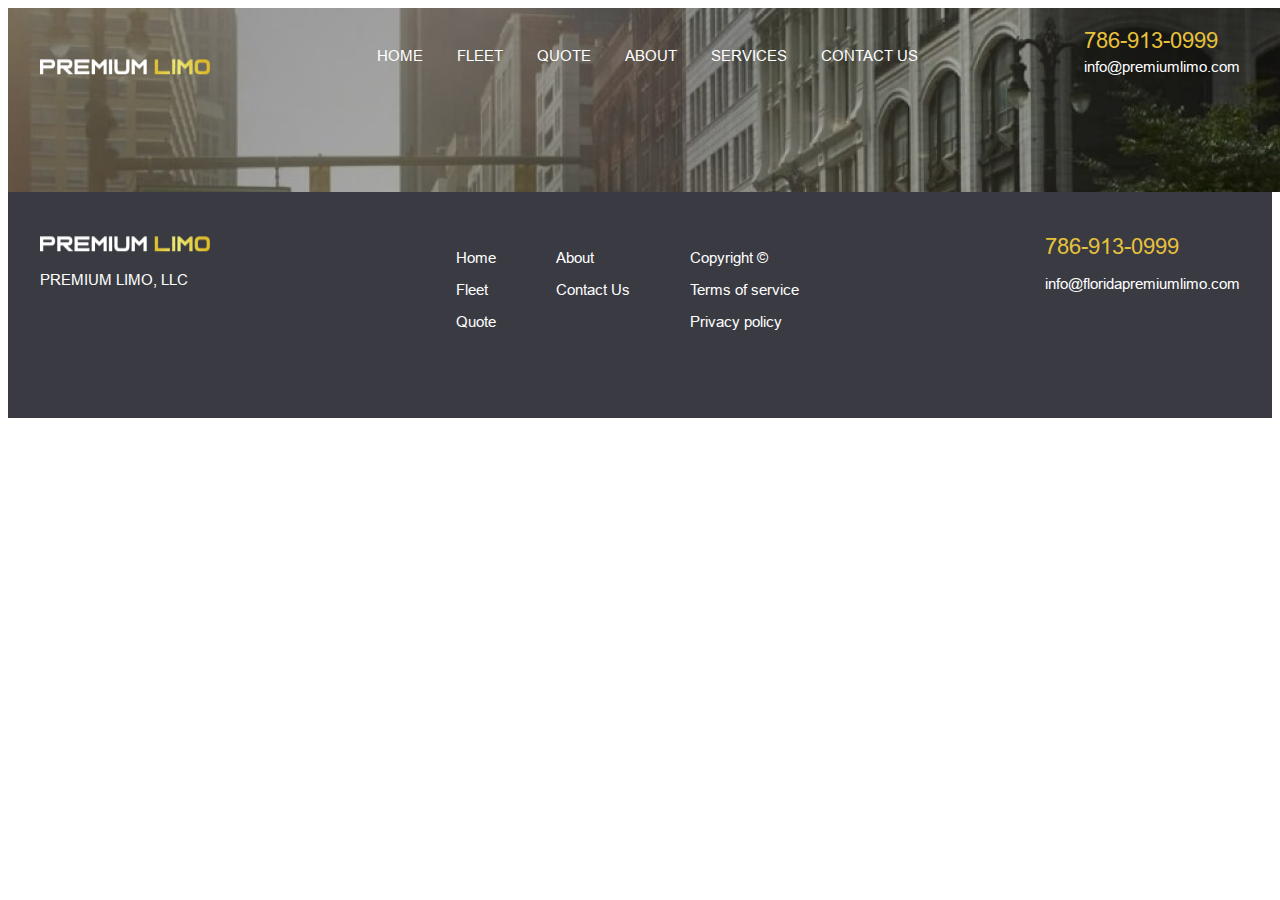
<file: services.html>
<!DOCTYPE html>
<html lang="en">

<head>
  <meta charset="UTF-8">
  <link rel="icon" href="/favicon.ico">
  <meta name="viewport" content="width=device-width, initial-scale=1.0">
  <title>Premium Limo</title>
  <script type="module" src="assets/app-deurCzEs.js"></script>
  <link rel="stylesheet" href="assets/mystyle.css">
</head>

<body>
  <div id="app" data-server-rendered="true"><!--[--><!--[-->
    <div class="header_bg desktop" style="--2b8b0ad8:184.31px;" data-v-28f15cf4=""><img src="images/hero.jpg"
        data-v-28f15cf4=""></div>
    <header class="app_header desktop shortened_header" style="--2b8b0ad8:184.31px;" data-v-28f15cf4="">
      <div class="header_toolbar" data-v-28f15cf4="">
        <div class="app_logo" data-v-28f15cf4=""><img src="images/logo1.png" data-v-28f15cf4=""></div>
        <nav class="app_nav arial_text" data-v-28f15cf4=""><!--[-->
          <p data-v-28f15cf4=""><a href="index.html" class="app_nav__link active" data-v-28f15cf4="">Home</a></p>
          <p data-v-28f15cf4=""><a href="fleet.html" class="app_nav__link" data-v-28f15cf4="">Fleet</a></p>
          <p data-v-28f15cf4=""><a href="quote.html" class="app_nav__link" data-v-28f15cf4="">Quote</a></p>
          <p data-v-28f15cf4=""><a href="about.html" class="app_nav__link" data-v-28f15cf4="">About</a></p>
          <p data-v-28f15cf4=""><a href="services.html" class="app_nav__link" data-v-28f15cf4="">Services</a></p>
          <p data-v-28f15cf4=""><a href="contact-us.html" class="app_nav__link" data-v-28f15cf4="">Contact Us</a></p>
          <!--]-->
        </nav>
        <div class="contact_header arial_text" data-v-28f15cf4="">
          <p data-v-28f15cf4="">786-913-0999</p>
          <p data-v-28f15cf4="">info@premiumlimo.com</p>
        </div>
      </div><!---->
    </header><!--]--><!--[-->
    <header class="app_header mobile" data-v-cbff7471="">
      <div class="drawer_icon" data-v-cbff7471=""><svg xmlns="http://www.w3.org/2000/svg" height="24px"
          viewBox="0 0 24 24" width="24px" fill="#000000" data-v-cbff7471="">
          <path d="M0 0h24v24H0z" fill="none" data-v-cbff7471=""></path>
          <path d="M3 18h18v-2H3v2zm0-5h18v-2H3v2zm0-7v2h18V6H3z" data-v-cbff7471=""></path>
        </svg></div>
      <div data-v-cbff7471=""><img class="app_logo" src="images/logo1.png" data-v-cbff7471=""></div>
    </header><!----><!--]-->
    <main data-v-f1ae108d="">
      <h4 class="app_bread cas_text" data-v-f1ae108d=""><span data-v-f1ae108d="">main /</span> our services</h4>
      <div class="app_page" data-v-f1ae108d="">
        <h3 class="page_title cas_text" data-v-f1ae108d="">OUR SERVICES</h3>
        <div class="services" data-v-f1ae108d=""><!--[-->
          <div style="background-image:url(images/sv1.jpg.png);" class="service_box" data-v-f1ae108d="">
            <div class="box_overlay" data-v-f1ae108d=""></div>
            <div class="box_content__top" data-v-f1ae108d="">
              <p class="svc_tag arial_text" data-v-f1ae108d="">FLORIDA PREMIUM LIMO</p>
              <p class="svc_count arial_text" data-v-f1ae108d="">1<span data-v-f1ae108d="">/9</span></p>
            </div>
            <div class="box_content__bottom" data-v-f1ae108d="">
              <p class="arial_text svc_label" data-v-f1ae108d="">Airport limo service</p>
            </div>
          </div>
          <div style="background-image:url(images/sv2.jpg.png);" class="service_box" data-v-f1ae108d="">
            <div class="box_overlay" data-v-f1ae108d=""></div>
            <div class="box_content__top" data-v-f1ae108d="">
              <p class="svc_tag arial_text" data-v-f1ae108d="">FLORIDA PREMIUM LIMO</p>
              <p class="svc_count arial_text" data-v-f1ae108d="">2<span data-v-f1ae108d="">/9</span></p>
            </div>
            <div class="box_content__bottom" data-v-f1ae108d="">
              <p class="arial_text svc_label" data-v-f1ae108d="">Private transportation</p>
            </div>
          </div>
          <div style="background-image:url(images/sv3.jpg.png);" class="service_box" data-v-f1ae108d="">
            <div class="box_overlay" data-v-f1ae108d=""></div>
            <div class="box_content__top" data-v-f1ae108d="">
              <p class="svc_tag arial_text" data-v-f1ae108d="">FLORIDA PREMIUM LIMO</p>
              <p class="svc_count arial_text" data-v-f1ae108d="">3<span data-v-f1ae108d="">/9</span></p>
            </div>
            <div class="box_content__bottom" data-v-f1ae108d="">
              <p class="arial_text svc_label" data-v-f1ae108d="">Corporate transportation service</p>
            </div>
          </div>
          <div style="background-image:url(images/sv4.jpg.png);" class="service_box" data-v-f1ae108d="">
            <div class="box_overlay" data-v-f1ae108d=""></div>
            <div class="box_content__top" data-v-f1ae108d="">
              <p class="svc_tag arial_text" data-v-f1ae108d="">FLORIDA PREMIUM LIMO</p>
              <p class="svc_count arial_text" data-v-f1ae108d="">4<span data-v-f1ae108d="">/9</span></p>
            </div>
            <div class="box_content__bottom" data-v-f1ae108d="">
              <p class="arial_text svc_label" data-v-f1ae108d="">Hourly and daily service</p>
            </div>
          </div>
          <div style="background-image:url(images/sv5.jpg.png);" class="service_box" data-v-f1ae108d="">
            <div class="box_overlay" data-v-f1ae108d=""></div>
            <div class="box_content__top" data-v-f1ae108d="">
              <p class="svc_tag arial_text" data-v-f1ae108d="">FLORIDA PREMIUM LIMO</p>
              <p class="svc_count arial_text" data-v-f1ae108d="">5<span data-v-f1ae108d="">/9</span></p>
            </div>
            <div class="box_content__bottom" data-v-f1ae108d="">
              <p class="arial_text svc_label" data-v-f1ae108d="">Long distance service</p>
            </div>
          </div>
          <div style="background-image:url(images/sv6.jpg.png);" class="service_box" data-v-f1ae108d="">
            <div class="box_overlay" data-v-f1ae108d=""></div>
            <div class="box_content__top" data-v-f1ae108d="">
              <p class="svc_tag arial_text" data-v-f1ae108d="">FLORIDA PREMIUM LIMO</p>
              <p class="svc_count arial_text" data-v-f1ae108d="">6<span data-v-f1ae108d="">/9</span></p>
            </div>
            <div class="box_content__bottom" data-v-f1ae108d="">
              <p class="arial_text svc_label" data-v-f1ae108d="">14 passengers van service</p>
            </div>
          </div>
          <div style="background-image:url(images/sv7.jpg.png);" class="service_box" data-v-f1ae108d="">
            <div class="box_overlay" data-v-f1ae108d=""></div>
            <div class="box_content__top" data-v-f1ae108d="">
              <p class="svc_tag arial_text" data-v-f1ae108d="">FLORIDA PREMIUM LIMO</p>
              <p class="svc_count arial_text" data-v-f1ae108d="">7<span data-v-f1ae108d="">/9</span></p>
            </div>
            <div class="box_content__bottom" data-v-f1ae108d="">
              <p class="arial_text svc_label" data-v-f1ae108d="">Female drive service</p>
            </div>
          </div>
          <div style="background-image:url(images/sv8.jpg.png);" class="service_box" data-v-f1ae108d="">
            <div class="box_overlay" data-v-f1ae108d=""></div>
            <div class="box_content__top" data-v-f1ae108d="">
              <p class="svc_tag arial_text" data-v-f1ae108d="">FLORIDA PREMIUM LIMO</p>
              <p class="svc_count arial_text" data-v-f1ae108d="">8<span data-v-f1ae108d="">/9</span></p>
            </div>
            <div class="box_content__bottom" data-v-f1ae108d="">
              <p class="arial_text svc_label" data-v-f1ae108d="">Orlando — Miami limo service</p>
            </div>
          </div>
          <div style="background-image:url(images/sv9.jpg.png);" class="service_box" data-v-f1ae108d="">
            <div class="box_overlay" data-v-f1ae108d=""></div>
            <div class="box_content__top" data-v-f1ae108d="">
              <p class="svc_tag arial_text" data-v-f1ae108d="">FLORIDA PREMIUM LIMO</p>
              <p class="svc_count arial_text" data-v-f1ae108d="">9<span data-v-f1ae108d="">/9</span></p>
            </div>
            <div class="box_content__bottom" data-v-f1ae108d="">
              <p class="arial_text svc_label" data-v-f1ae108d="">Miami — Key West Transportation Service</p>
            </div>
          </div><!--]-->
        </div>
      </div>
    </main><!--[-->
    <div class="app_footer__bg" data-v-470f6b26=""></div>
    <div class="app_footer" data-v-470f6b26="">
      <div class="app_footer__inner" data-v-470f6b26="">
        <div class="logo_side" data-v-470f6b26=""><img src="images/logo1.png" data-v-470f6b26="">
          <p class="arial_text" data-v-470f6b26="">PREMIUM LIMO, LLC</p>
        </div>
        <div class="footer_links" data-v-470f6b26="">
          <p class="fl" data-v-470f6b26="">Home</p>
          <p class="fl" data-v-470f6b26="">Fleet</p>
          <p class="fl" data-v-470f6b26="">Quote</p>
        </div>
        <div class="footer_links" data-v-470f6b26="">
          <p class="fl" data-v-470f6b26="">About</p>
          <p class="fl" data-v-470f6b26="">Contact Us</p>
        </div>
        <div class="footer_links" data-v-470f6b26="">
          <p class="fl" data-v-470f6b26="">Copyright ©</p>
          <p class="fl" data-v-470f6b26="">Terms of service</p>
          <p class="fl" data-v-470f6b26="">Privacy policy</p>
        </div>
        <div class="footer_links footer_contact" data-v-470f6b26="">
          <p class="fl" data-v-470f6b26="">786-913-0999</p>
          <p class="fl" data-v-470f6b26="">info@floridapremiumlimo.com</p>
        </div>
      </div>
    </div><!--]--><!--]-->
  </div>


</body>

</html>
</file>
<file: assets/mystyle.css>
@import"https://fonts.cdnfonts.com/css/casanova-scotia";
@import"https://db.onlinewebfonts.com/c/7d1b300e1f0330436dce60fdeb9951da?family=Stolzl-Medium";
@import"https://db.onlinewebfonts.com/c/cf54181d77ee8be1b98ef6c8f4cca1a7?family=Stolzl+W00+Book";

.app_hero {
    display: flex
}

.app_hero .hero_title {
    width: 300px
}

.fleet_box {
    width: 366.8px
}

.app_bread {
    margin: 56px 0
}

.mobile {
    display: none
}

@media (max-width: 1024px) {
    .desktop {
        display: none
    }

    .mobile {
        display: block
    }

    .mobile.app_header {
        display: flex
    }

    .app_drawer__content {
        max-width: 420px
    }

    .mobile.app_hero {
        background-image: url(/images/hero.jpg);
        justify-content: center;
        display: flex
    }

    .mobile.app_hero .hero_text .hero_title {
        width: 544px
    }

    .section_container {
        flex-direction: column;
        padding: 32px;
        text-align: center
    }

    .section_container .text_div {
        margin: auto
    }

    .section_container.reverse_section {
        flex-direction: column-reverse
    }

    .service_list {
        flex-wrap: wrap;
        justify-content: center;
        column-gap: 18px;
        row-gap: 32px
    }

    .service_list .service_box {
        margin-top: 0 !important;
        flex: unset
    }

    .section4 {
        padding: 0 32px
    }

    .section4 .info {
        width: auto !important
    }

    .app_page .fleet {
        flex-direction: column;
        align-items: center
    }

    .app_page .fleet .fleet_box {
        width: 440px
    }
}

@media (max-width: 767px) {
    body {
        margin: 0
    }

    body #app {
        padding: 0
    }

    body #app .app_bread {
        margin-top: 80px;
        margin-left: 12px
    }

    body #app .services {
        display: flex;
        flex-direction: column;
        align-items: center
    }

    body #app .contact_list .contact_box .contact_value {
        width: auto;
        word-wrap: break-word
    }

    body #app .app_page {
        margin-bottom: 64px
    }

    body #app .app_page .quote_form .quote_send .btn {
        width: 100%
    }

    body #app .app_page {
        width: 100%;
        max-width: 340px;
        margin-left: auto;
        margin-right: auto
    }

    body #app .app_page .fleet .fleet_box,
    body #app .contact_page .contact_map img {
        width: 100%
    }

    body #app .app_drawer__content {
        max-width: 280px
    }

    body #app .app_hero {
        min-height: 556px;
        width: auto;
        padding-left: 22px
    }

    body #app .app_hero .hero_title {
        width: 100%;
        max-width: 100%;
        font-size: 2rem;
        line-height: 1.4
    }

    body #app .info_img img,
    body #app .service_list {
        width: 100%
    }

    body #app .section4 .head_text {
        width: auto
    }

    body #app .section2 {
        padding: 0 32px
    }

    body #app .app_footer__bg {
        display: none
    }

    body #app .app_footer {
        background-color: #3a3b42;
        height: auto;
        padding: 24px 0
    }

    body #app .app_footer .app_footer__inner {
        flex-wrap: wrap;
        column-gap: 20px;
        row-gap: 12px;
        justify-content: center
    }

    body #app .app_footer .app_footer__inner .logo_side {
        display: inline-flex;
        flex-direction: column;
        align-items: center;
        width: 100%
    }

    body #app .app_footer .app_footer__inner .footer_contact {
        margin-left: 0
    }
}

body {
    overflow-x: hidden;
    position: relative
}

#app {
    max-width: 1280px;
    margin: 0 auto;
    font-weight: 400;
    padding: 1rem 2rem
}

a,
.green {
    text-decoration: none;
    color: #00bd7e;
    transition: .4s;
    padding: 3px
}

@media (hover: hover) {
    a:hover {
        background-color: #00bd7e33
    }
}

.app_hero[data-v-ad088ea8] {
    min-height: 859px;
    width: 100%;
    color: #fff;
    align-items: center
}

.app_hero .hero_text .hero_title[data-v-ad088ea8] {
    font-size: 3.75rem;
    font-weight: 700;
    text-transform: uppercase;
    line-height: 1.2;
    margin-bottom: 62px;
    color: #fff
}

.app_hero .hero_text .hero_title span[data-v-ad088ea8] {
    color: #e7c13c;
    font-family: Casanova Scotia, sans-serif;
    font-weight: 700
}

.app_hero .hero_text .inner_text[data-v-ad088ea8] {
    font-size: 1.438rem;
    text-transform: uppercase;
    margin-top: 24px;
    margin-bottom: 8px;
    cursor: pointer;
    color: #fff
}

.app_hero .hero_text .text_div[data-v-ad088ea8] {
    width: 120px;
    border-bottom: 2px solid white
}

.header_bg[data-v-28f15cf4] {
    background-size: cover;
    position: absolute;
    height: var(--2b8b0ad8);
    width: 1903px;
    overflow-y: hidden;
    left: 0;
    top: 0
}

.header_bg img[data-v-28f15cf4] {
    width: 100%;
    height: auto
}

.app_header[data-v-28f15cf4] {
    z-index: 99;
    position: relative
}

.app_header .header_toolbar[data-v-28f15cf4] {
    display: flex;
    width: 100%;
    align-items: end;
    column-gap: 96px;
    justify-content: space-between
}

.app_header .app_nav[data-v-28f15cf4] {
    display: inline-flex;
    font-size: .938rem;
    column-gap: 28px;
    text-transform: uppercase
}

.app_header .app_nav__link[data-v-28f15cf4] {
    cursor: pointer;
    color: #fff
}

.app_header .app_nav__link.active[data-v-28f15cf4] {
    color: #e7c13c
}

.app_header p[data-v-28f15cf4],
.app_header .contact_header[data-v-28f15cf4] {
    color: #fff
}

.app_header .contact_header p[data-v-28f15cf4] {
    margin: 4px auto
}

.app_header .contact_header p[data-v-28f15cf4]:first-child {
    font-size: 1.375rem;
    color: #e7c13c
}

.app_header.shortened_header[data-v-28f15cf4] {
    align-items: center;
    height: 152px;
    width: 100%
}

.section2 .section_header[data-v-e1d763df] {
    text-align: center;
    font-size: 2.5rem
}

.section2 .service_list[data-v-e1d763df] {
    display: flex;
    margin-top: 64px
}

.section2 .service_list .service_box[data-v-e1d763df] {
    display: inline-flex;
    flex-direction: column;
    justify-content: center;
    row-gap: 32px;
    border-left: 1px solid #778892;
    padding: 0 16px;
    height: 331px;
    flex: 1
}

.section2 .service_list .service_box .service_item[data-v-e1d763df] {
    text-transform: uppercase;
    font-size: 1.5rem;
    color: #778892;
    margin: 0;
    width: 280px
}

.section2 .service_list .service_box[data-v-e1d763df]:nth-child(2) {
    margin-top: 64px
}

.section2 .service_list .service_box[data-v-e1d763df]:nth-child(3) {
    margin-top: 128px
}

.section3[data-v-08c3835b] {
    margin: 84px auto
}

.section3 .head_text[data-v-08c3835b] {
    font-size: 2.5rem;
    color: #778892;
    font-weight: 400
}

.section4[data-v-e67e0b26] {
    margin: 196px auto;
    text-align: center
}

.section4 .head_text[data-v-e67e0b26] {
    font-size: 2.5rem;
    color: #778892;
    font-weight: 400;
    margin-bottom: 72px;
    width: 480px
}

.section4 .info[data-v-e67e0b26] {
    width: 823px
}

.section4 .head_text[data-v-e67e0b26],
.section4 .info[data-v-e67e0b26] {
    margin-left: auto;
    margin-right: auto
}

.app_page .fleet[data-v-378aed2e] {
    display: flex;
    width: 100%;
    flex-wrap: wrap;
    justify-content: space-between;
    column-gap: 18px;
    row-gap: 22px
}

.app_page .fleet .fleet_box[data-v-378aed2e] {
    border: 1px solid #e6ebee;
    border-radius: 6px;
    text-align: center
}

.app_page .fleet .fleet_box .flt_details[data-v-378aed2e] {
    margin: 40px auto
}

.app_page .fleet .fleet_box .flt_details .flt_name[data-v-378aed2e],
.app_page .fleet .fleet_box .flt_details .ftl_model[data-v-378aed2e] {
    font-size: 1.188rem
}

.app_page .fleet .fleet_box .flt_details .flt_name[data-v-378aed2e] {
    color: #b4c6d0
}

.app_page .fleet .fleet_box .flt_details .flt_model[data-v-378aed2e] {
    color: #778892
}

.app_page .fleet .fleet_box .flt_details .flt_divider[data-v-378aed2e] {
    width: 87.55px;
    border-bottom: 2px solid #E7C13C;
    margin: auto auto 36px
}

.app_page .fleet .fleet_box .flt_details .flt_img[data-v-378aed2e] {
    height: 218.88px
}

.app_page .fleet .fleet_box .flt_details .flt_meta[data-v-378aed2e] {
    font-size: 1.125rem
}

.app_page .fleet .fleet_box .flt_details .flt_meta span[data-v-378aed2e] {
    font-size: 1.563rem
}

.app_page .fleet .fleet_box .flt_action[data-v-378aed2e] {
    width: 100%;
    height: 77px;
    display: inline-flex;
    align-items: center;
    justify-content: center;
    background-color: #e6ebee
}

.app_page .fleet .fleet_box .flt_action p[data-v-378aed2e] {
    font-size: .875rem;
    color: #778892
}

.services .service_box[data-v-f1ae108d] {
    width: 100%;
    height: 405.05px;
    margin-bottom: 64px;
    position: relative
}

.services .service_box .box_overlay[data-v-f1ae108d] {
    width: 100%;
    height: 100%;
    background: linear-gradient(to bottom, #0000, #000);
    position: absolute;
    top: 0;
    left: 0
}

.services .service_box .box_content__top[data-v-f1ae108d],
.services .service_box .box_content__bottom[data-v-f1ae108d] {
    display: inline-flex;
    justify-content: space-between;
    align-items: center;
    position: absolute;
    width: calc(100% - 116px);
    left: 0;
    top: 0;
    padding: 0 58px
}

.services .service_box .box_content__top p[data-v-f1ae108d],
.services .service_box .box_content__bottom p[data-v-f1ae108d] {
    color: #cdd5da
}

.services .service_box .box_content__top .svc_tag[data-v-f1ae108d],
.services .service_box .box_content__bottom .svc_tag[data-v-f1ae108d] {
    font-size: .875rem
}

.services .service_box .box_content__top .svc_count[data-v-f1ae108d],
.services .service_box .box_content__bottom .svc_count[data-v-f1ae108d] {
    font-size: 1.875rem
}

.services .service_box .box_content__top .svc_count span[data-v-f1ae108d],
.services .service_box .box_content__bottom .svc_count span[data-v-f1ae108d] {
    font-size: 1.125rem
}

.services .service_box .box_content__bottom[data-v-f1ae108d] {
    bottom: 0;
    top: auto
}

.services .service_box .box_content__bottom p[data-v-f1ae108d] {
    color: #fff
}

.services .service_box .box_content__bottom .svc_label[data-v-f1ae108d] {
    font-size: 1.938rem;
    text-transform: uppercase
}

.services .service_box .box_content__bottom .svc_action[data-v-f1ae108d] {
    border-bottom: 2px solid white
}

.services .service_box .box_content__bottom .svc_action p[data-v-f1ae108d] {
    font-size: 1.188rem;
    margin: 8px
}

.form_input[data-v-78235827] {
    width: var(--3ddbfb12)
}

.form_input .label[data-v-78235827] {
    font-weight: 300;
    font-size: 1.25rem;
    color: #99a0a4;
    margin: 0
}

.form_input input[data-v-78235827],
.form_input select[data-v-78235827] {
    height: var(--3ddbfb30)
}

.form_input textarea[data-v-78235827] {
    height: var(--412e4c74)
}

.form_input input[data-v-78235827],
.form_input textarea[data-v-78235827],
.form_input select[data-v-78235827] {
    outline: none;
    border: 1px solid #778892;
    border-radius: 4px;
    width: 100%;
    padding: 0 12px;
    margin-top: 16px;
    box-sizing: border-box
}

@media (max-width: 767px) {
    .form_input[data-v-78235827] {
        width: 100%
    }
}

.contact_list[data-v-77b6ccca] {
    margin-bottom: 32px
}

.contact_list .contact_box[data-v-77b6ccca] {
    text-align: center;
    border-bottom: 1px solid #323232;
    padding: 64px 0
}

.contact_list .contact_box .contact_label[data-v-77b6ccca],
.contact_list .contact_box .contact_value[data-v-77b6ccca] {
    margin: 8px auto;
    font-weight: 400
}

.contact_list .contact_box .contact_label[data-v-77b6ccca] {
    font-size: 1rem
}

.contact_list .contact_box .contact_value[data-v-77b6ccca] {
    font-size: 2.375rem;
    color: #778892;
    width: 774px
}

.contact_map[data-v-77b6ccca] {
    display: flex;
    justify-content: center;
    width: 100%
}

.contact_form .form_header[data-v-77b6ccca] {
    font-size: 2.5rem;
    color: #778892;
    text-align: center;
    font-weight: 400;
    margin-top: 162px
}

.contact_form .form_main[data-v-77b6ccca] {
    display: flex;
    flex-wrap: wrap;
    justify-content: space-between;
    row-gap: 54px;
    margin-top: 102px
}

.app_btn[data-v-62d557b7] {
    outline: none;
    border: none;
    text-transform: uppercase;
    height: 46px;
    width: 100%;
    border-radius: 8px;
    background-color: #3a3b42;
    color: #fff;
    cursor: pointer
}

.quote_info[data-v-9006b78c] {
    max-width: 920px;
    margin: 0 auto 78px;
    text-align: center
}

.quote_form[data-v-9006b78c] {
    display: flex;
    width: 100%;
    justify-content: space-between;
    flex-wrap: wrap;
    row-gap: 32px
}

.quote_form .quote_send[data-v-9006b78c] {
    width: 100%
}

.quote_form .quote_send .btn[data-v-9006b78c] {
    width: 360px;
    float: right
}

.info[data-v-5146871e] {
    font-family: Stolzl W00 Book;
    margin-bottom: 44px
}

.app_header[data-v-cbff7471] {
    width: 100%;
    align-items: center;
    background-color: #3a3b42;
    column-gap: 18px;
    padding: 12px;
    position: fixed;
    top: 0;
    left: 0;
    z-index: 99
}

.app_header .app_logo[data-v-cbff7471] {
    cursor: pointer
}

.app_header svg[data-v-cbff7471] {
    fill: #fff;
    cursor: pointer
}

.app_drawer[data-v-cbff7471] {
    width: 100%;
    height: 100%;
    background-color: #00000075;
    position: fixed;
    left: 0;
    top: 0;
    z-index: 999
}

.app_drawer .app_drawer__content[data-v-cbff7471] {
    background-color: #fff;
    height: 100%;
    width: 100%;
    padding: 32px
}

.app_drawer .app_drawer__content .drawer_header[data-v-cbff7471] {
    width: 100%;
    display: inline-flex;
    align-items: center;
    justify-content: space-between
}

.app_drawer .app_drawer__content .drawer_header .app_name[data-v-cbff7471] {
    font-size: 2rem
}

.app_drawer .app_drawer__content .drawer_header svg[data-v-cbff7471] {
    height: 38px;
    width: 38px;
    fill: #323232;
    cursor: pointer
}

.app_drawer .app_drawer__content .app_nav .nav_link[data-v-cbff7471] {
    padding: 1em 12px;
    cursor: pointer
}

.app_drawer .app_drawer__content .app_nav .nav_link p[data-v-cbff7471] {
    font-size: 1.6rem;
    font-weight: 700;
    margin: 0
}

.app_drawer .app_drawer__content .app_nav .nav_link.active[data-v-cbff7471] {
    background-color: #e7c23c46
}

.app_drawer .app_drawer__content .app_nav .nav_link.active p[data-v-cbff7471] {
    color: #e7c13c
}

.app_footer[data-v-470f6b26],
.app_footer__bg[data-v-470f6b26] {
    height: 226px
}

.app_footer__bg[data-v-470f6b26] {
    position: absolute;
    background-color: #3a3b42;
    left: 0;
    bottom: 0;
    width: 100%
}

.app_footer[data-v-470f6b26] {
    display: flex;
    width: 100%;
    align-items: center;
    z-index: 99;
    position: relative
}

.app_footer .app_footer__inner[data-v-470f6b26] {
    display: inline-flex;
    column-gap: 60px;
    width: 100%
}

.app_footer .app_footer__inner .fl[data-v-470f6b26] {
    cursor: pointer
}

.app_footer .app_footer__inner p[data-v-470f6b26] {
    font-family: Arial, sans-serif;
    color: #fff;
    font-size: .938rem
}

.app_footer .app_footer__inner .logo_side[data-v-470f6b26] {
    margin-right: auto
}

.app_footer .app_footer__inner .footer_contact[data-v-470f6b26] {
    margin-left: auto
}

.app_footer .app_footer__inner .footer_contact .fl[data-v-470f6b26]:first-child {
    font-size: 1.375rem;
    color: #e7c13c;
    margin: 0
}

@font-face {
    font-family: Arial MT;
    src: url(/assets/ArialMTBlack-BD9lZUiy.woff2) format("woff2"), url(/assets/ArialMTBlack-Byz77CiO.woff) format("woff");
    font-weight: 900;
    font-style: normal;
    font-display: swap
}

@font-face {
    font-family: Arial;
    src: url(/assets/ArialMT-CTbtE0l2.woff2) format("woff2"), url(/assets/ArialMT-ZRgYHJcK.woff) format("woff");
    font-weight: 400;
    font-style: normal;
    font-display: swap
}

p {
    font-size: .938rem;
    color: #323232
}

h1,
h2,
h3,
h4,
h5,
h6 {
    color: #323232
}

.arial_text {
    font-family: Arial, sans-serif
}

.cas_text {
    font-family: Casanova Scotia, sans-serif
}

.stolzl_mid {
    font-family: Stolzl-Medium
}

.stolzl_book {
    font-family: Stolzl W00 Book
}

.section_container {
    display: flex;
    align-items: center
}

.quoter {
    margin-top: 54px
}

.sub_text {
    font-size: 1.188rem;
    color: #778892;
    font-weight: 400
}

.head_text {
    font-size: 2.5rem;
    color: #323232
}

.info {
    font-size: 1.188rem
}

.info .info_header {
    font-weight: 700
}

.inner_text {
    font-size: 1.438rem;
    text-transform: uppercase;
    margin-top: 24px;
    margin-bottom: 8px;
    cursor: pointer;
    color: #323232
}

.text_div {
    width: 120px;
    border-bottom: 2px solid #323232
}

.app_bread {
    font-size: 1rem;
    text-transform: uppercase;
    color: #778892
}

.app_bread span {
    color: #cdd5da
}

.page_title {
    font-size: 2.5rem;
    color: #323232;
    text-align: center;
    margin-bottom: 62px
}
</file>
